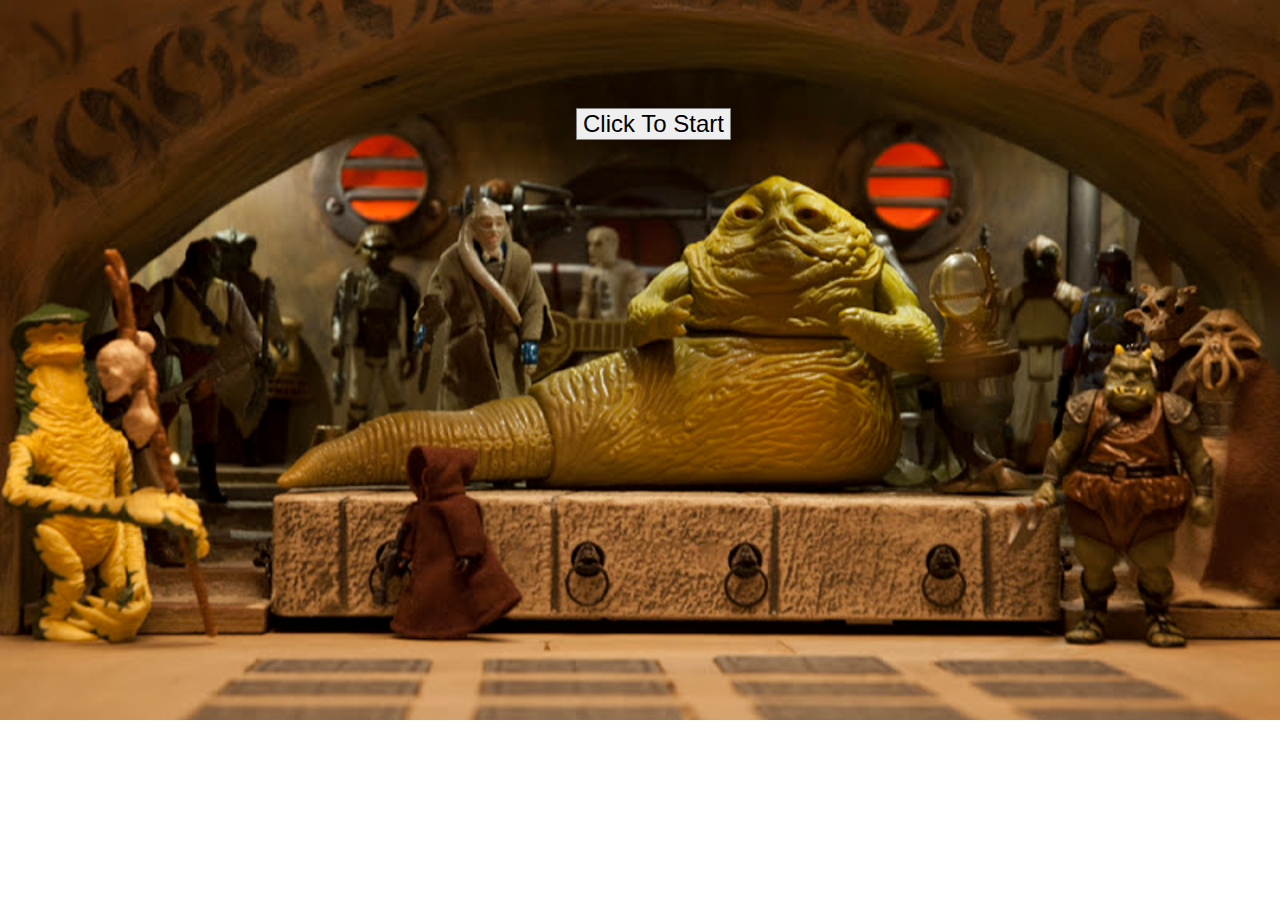
<file: index2.html>
<!DOCTYPE html>
<html lang="en">
<head>
    <meta charset="UTF-8">
    <meta name="viewport" content="width=device-width, initial-scale=1.0">
    <meta http-equiv="X-UA-Compatible" content="ie=edge">
    <link rel="stylesheet" type="text/css" href="reset.css">
    <link rel="stylesheet" type="text/css" href="style.css">
    <title>Document</title>
    <script src="https://cdnjs.cloudflare.com/ajax/libs/jquery/3.2.1/jquery.min.js"></script>
</head>
<body>
    <!-- helloworld -->
    <container id="main-container">
        <div id="game-window" style="background-image:url(images/jabbabg1.png)">

            

        </div>
    </container>


    <script>
        // declare main variables
        var startButton=$("<button>");
        var sbText=$("<span>");
        var promptWindow=$("<div>");
        var selectA=$("<div>");
        var selectB=$("<div>");
        var selectC=$("<div>");
        var selectD=$("<div>");
        var textBox=$("<span>");
        var playerVs=$("<div>");
        var opponentVs=$("<div>");
        var roundText=$("<span>");
        var fightButton=$("<button>");
        var charA={
            "Name":"Boba Fett",
            "Health":100,
            "Attack":100,
            "Base-Attack":100,
        }
        var charB={
            "Name":"Bossk",
            "Health":200,
            "Attack":200,
            "Base-Attack":200,
        };
        var charC={
            "Name":"IG-88",
            "Health":300,
            "Attack":300,
            "Base-Attack":300,
        };
        var charD={
            "Name":"Zuckuss",
            "Health":400,
            "Attack":400,
            "Base-Attack":400,
        };
        var currentPlayer
        var currentOpponent
        var playerHp
        var playerAtk
        var playerBaseAtk
        var opponentHp
        var opponentAtk
        


        
        
        // set classes
        startButton.addClass("start-button");
        sbText.addClass("sb-text");
        promptWindow.addClass("prompt-window");
        selectA.addClass("select-a");
        selectB.addClass("select-b");
        selectC.addClass("select-c");
        selectD.addClass("select-d");
        textBox.addClass("text-box");
        playerVs.addClass("player-vs");
        opponentVs.addClass("opponent-vs");
        roundText.addClass("round-text");
        fightButton.addClass("fight-button");
        
        
        

        $("#game-window").append(startButton);
        $(".start-button").append(sbText);
        $(".sb-text").text("Click To Start");
        

        
        
        // click to start game
        $(".start-button").click(function (){
            $(".start-button").attr("style","visibility: hidden")
           
            $("#game-window").append(promptWindow);
            $(".prompt-window").append(textBox);
            $(".text-box").text("Please Select Your Character");
            $(".prompt-window").append(selectA);
            $(".prompt-window").append(selectB);
            $(".prompt-window").append(selectC);
            $(".prompt-window").append(selectD);


            
            // I know there is a way to write all this as a function with variables for which selection they make 
            // so that I dont have to  redo do it for all 4 possible character selections but I am unsure of
            // how exactly to set it up with a funtion?...this didnt seem to work...
            
            // function charSelect(char,opp1,opp2,opp3){
                // $(char).attr("style","visibility: hidden")
                // $(".text-box").text("Please Select Your First Opponent");
                // $(".prompt-window").css("width","700").css("left","260px");
                // $(opp1).css("left","25px");
                // $(opp2).css("left","250px");
                // $(opp3).css("left","475px");
            // }

            // $(".select-a").click(charSelect(".select-a",".select-b","select-c","select-d"));
            // $(".select-b").click(charSelect(".select-b",".select-a","select-c","select-d"));
            // $(".select-c").click(charSelect(".select-c",".select-a","select-b","select-d"));
            // $(".select-d").click(charSelect(".select-d",".select-a","select-b","select-c"));
            
            
            // user selects thier character
            $(".select-a").click(function (){
                $(".select-a").attr("style","visibility: hidden")
                $(".text-box").text("Please Select Your First Opponent");
                $(".prompt-window").css("width","700").css("left","260px");
                $(".select-b").css("left","25px");
                $(".select-c").css("left","250px");
                $(".select-d").css("left","475px");

                currentPlayer=charA;
                console.log(currentPlayer);


                // user selects first opponent
                $(".select-b").click(function (){
                $(".prompt-window").attr("style","visibility: hidden")
                $(".text-box").text("");
                $(".select-c").attr("style","visibility: hidden")
                $(".select-d").attr("style","visibility: hidden")
                
                currentOpponent=charB;
                console.log(currentOpponent);
                
                

                })

                $(".select-c").click(function (){
                $(".prompt-window").attr("style","visibility: hidden")
                $(".text-box").text("");
                $(".select-b").attr("style","visibility: hidden")
                $(".select-d").attr("style","visibility: hidden")
                                
                currentOpponent=charC;
                console.log(currentOpponent);
                })

                $(".select-d").click(function (){
                $(".prompt-window").attr("style","visibility: hidden")
                $(".text-box").text("");
                $(".select-b").attr("style","visibility: hidden")
                $(".select-c").attr("style","visibility: hidden")
                                
                currentOpponent=charD;
                console.log(currentOpponent);
                })

                

            //  end character and opponent select               
            })

            

        
            
            




        // end of start game on click funtion
        })
    
    </script>

</body>
</html>
</file>
<file: style.css>
#game-window {
    width: 100%;
    padding-top: 56.25%;
    position: relative;
    background-repeat: no-repeat;
    background-size: 100%;
    text-align: center;
}

.start-button {
    position: absolute;
    top: 15%;
    left: 45%;
    font-size: 1.5em;
    border: grey 1.5px solid
}

#reset-button {
    position: absolute;
    top: 15%;
    left: 40%;
    font-size: 1.5em;
    border: grey 1.5px solid
}

.prompt-window {
    width: 75%;
    height: 40%;
    background-color: grey;
    position: absolute;
    left: 10%;
    top: 100px;
    border: white 2px solid;
}

.text-box {
    color: white;
    font-size: 1.5em;
    text-align: center;
}

.select-a {
    background-image: url(images/boba.png);
}

.select-b {
    background-image: url(images/bossk.png);
}

.select-c {
    background-image: url(images/ig88.png);
}

.select-d {
    background-image: url(images/zuckuss.png);
}

.select-a,
.select-b,
.select-c,
.select-d {
    width: 21%;
    height: 69%;
    border: white 1px solid;
    background-size: 100%;
    float: left;
    margin-top: 2%;
    margin-left: 3%;
}
.round-text{
    background: transparent;
    position: absolute;
    top: 80px;
    left: 550px;
    font-size: 3em;
    color:white;
}
.fight-button{
    position: absolute;
    top: 600px;
    left: 585px;
    font-size: 1.5em;
    border: grey 1.5px solid
}
.boba-vs{
    position:absolute;
    bottom:0px;
    left:-600px;
    z-index:20;
    width:45%;
}

.ig88-vs{
    position:absolute;
    bottom:0px;
    left:-600px;
    z-index:20;
    width:45%;
}

.bossk-vs{
    position:absolute;
    bottom:0px;
    left:-600px;
    z-index:20;
    width:45%;
}

.zuckuss-vs{
    position:absolute;
    bottom:0px;
    left:-600px;
    z-index:20;
    width:45%;

}

.boba-vs-mirror{
    position:absolute;
    bottom:0px;
    right:-600px;
    z-index:20;
    width:45%;
}

.ig88-vs-mirror{
    position:absolute;
    bottom:0px;
    right:-600px;
    z-index:20;
    width:45%;
}

.bossk-vs-mirror{
    position:absolute;
    bottom:0px;
    right:-600px;
    z-index:20;
    width:45%;
}

.zuckuss-vs-mirror{
    position:absolute;
    bottom:0px;
    right:-600px;
    z-index:20;
    width:45%;
}

.attack-button{
    position: absolute;
    top: 400px;
    left: 530px;
    font-size: 1.5em;
    border: grey 1.5px solid

}

.player-status{
    position: absolute;
    z-index: 10;
    bottom:50px;
    left: 10px;
    font-size: 2em;
    font-family: sans-serif;
    text-shadow: white  0.05em  0       0,
                 white  0       0.04em  0,
                 white -0.05em  0       0,
                 white  0      -0.04em  0;

}


.opponent-status{
    position: absolute;
    z-index: 10;
    bottom: 50px;
    right: 10px;
    font-size: 2em;
    font-family: sans-serif;
    text-shadow: white  0.05em  0       0,
                 white  0       0.04em  0,
                 white -0.05em  0       0,
                 white  0      -0.04em  0;
}

.fight-text{
    background: transparent;
    z-index: 10;
    position: absolute;
    top: 280px;
    left: 435px;
    font-size: 5em;
    text-shadow: white  0.05em  0       0,
                 white  0       0.04em  0,
                 white -0.05em  0       0,
                 white  0      -0.04em  0;

}

.vs-window{

    width: 100%;
    height: 100%;
    position: absolute;
    background: black;
    top: 681px; 
    left:0px;
    z-index: 15;
    

}

.vs-text{
    position: absolute;
    top:50px;
    left:1276px;
}





.vs-text-mirror{
    position: absolute;
    top: 50px;
    right:1276px

}
.vs-logo{
    z-index: 10;
    position: absolute;
    top: 200px;
    left: 460px;
 }

 .fight-window{
    width: 100%;
    height: 100%;
    position: absolute;
    /* background-color: black; */
    top: 0px; 
    left:0px;
    z-index: 150;
 }

 .boba-fight{
     position:absolute;
     left:50px;
     bottom:10px;
 }

 .boba-fight-mirror{
    position:absolute;
    right:50px;
    bottom:10px;
}

.bossk-fight{
    position:absolute;
    left:50px;
    bottom:10px;
}

.bossk-fight-mirror{
   position:absolute;
   right:50px;
   bottom:10px;
}

.ig88-fight{
    position:absolute;
    left:50px;
    bottom:10px;
}

.ig88-fight-mirror{
   position:absolute;
   right:50px;
   bottom:10px;
}

.zuckuss-fight{
    position:absolute;
    left:50px;
    bottom:10px;
}

.zuckuss-fight-mirror{
   position:absolute;
   right:50px;
   bottom:10px;
}

.player-lifebar{
    position:absolute;
    width:25%;
    height:25px;
    top:100px;
    left:50px;
    background-color: red;
    border: white 1px solid;
}

.opponent-lifebar{
    position:absolute;
    width:25%;
    height:25px;
    top:100px;
    right:50px;
    background-color: red;
    border: white 1px solid;
}

.player-life{
    position:absolute;
    width:100%;
    height:25px;
    top:0px;
    left:0px;
    background-color:greenyellow;
   
}

.opponent-life{
    position:absolute;
    width:100%;
    height:25px;
    top:0px;
    right:0px;
    background-color:greenyellow;
   
}
</file>
